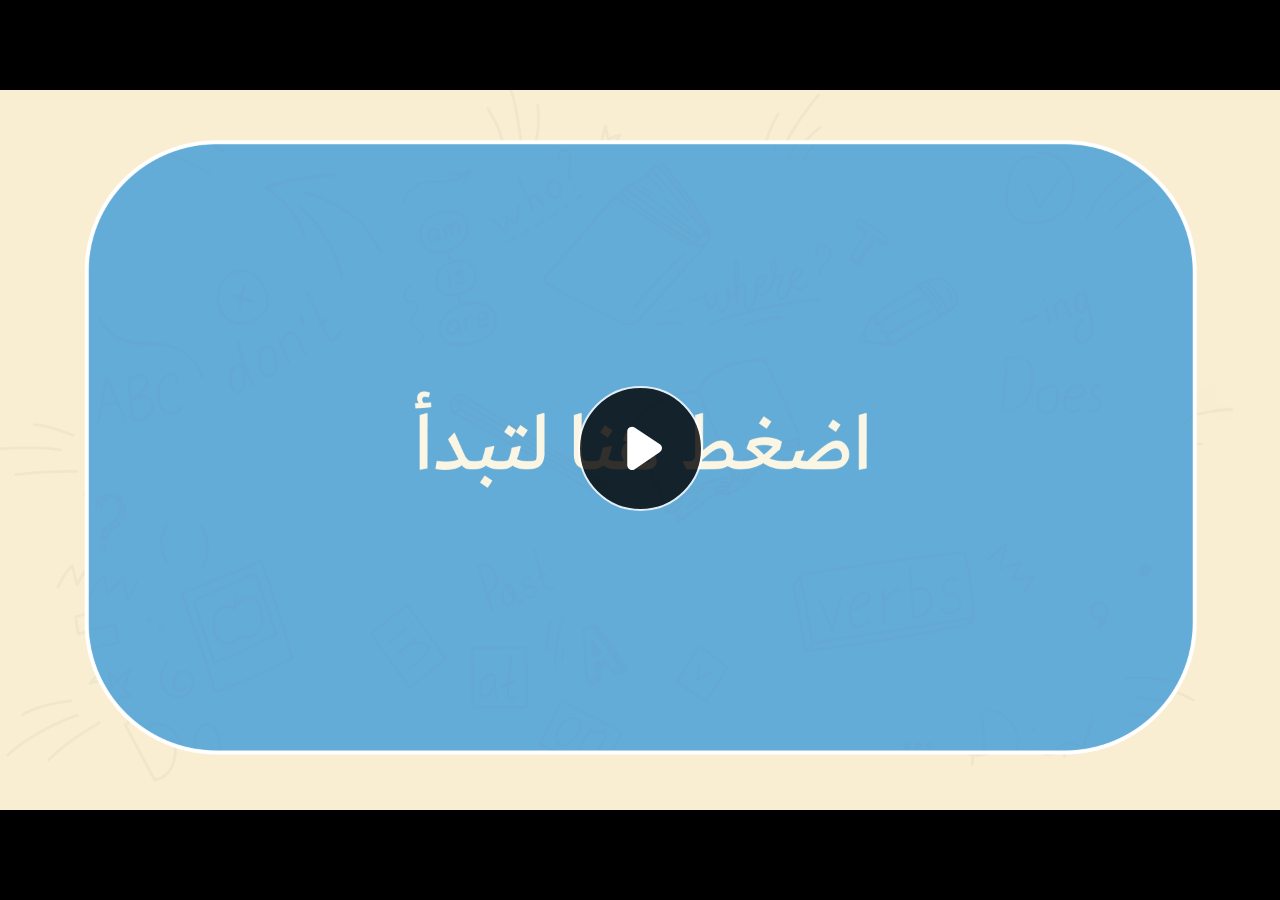
<file: index.html>
﻿<!doctype html>
<html lang="en-US">
<head>
  <meta charset="utf-8">
  <!-- Created using Storyline 360 - http://www.articulate.com  -->
  <!-- version: 3.77.30587.0 -->
  <title>EG.G6.ENG.SEM1.UB.T3.S1.4</title>
  <meta http-equiv="x-ua-compatible" content="IE=edge"/>
  <meta name="viewport" content="width=device-width,initial-scale=1,user-scalable=no,shrink-to-fit=no,minimal-ui"/>
  <meta name="apple-mobile-web-app-capable" content="yes"/>
  <style>
    html, body { height: 100%; padding: 0; margin: 0 }
    #app { height: 100%; width: 100%; }
  </style>

  <script>
    window.DS = {};
    window.globals = {
      DATA_PATH_BASE: '',
      HAS_FRAME: true,
      HAS_SLIDE: true,

      lmsPresent: false,
      tinCanPresent: false,
      cmi5Present: false,
      aoSupport: false,
      scale: 'noscale',
      captureRc: false,
      browserSize: 'optimal',
      bgColor: '#282828',
      features: 'AccessibleVideo,ConnectionMessages,DropIn1,DropIn2,FullScreenToggle,LayerPresentAsDialog,MultipleQuizTracking,PlayerSpeedControl,StreamingVideo,UpdatedThemeEditor,UseAudioElement,VideoSync',
      themeName: 'unified',
      preloaderColor: '#FFFFFF',
      suppressAnalytics: false,
      productChannel: 'stable',
      publishSource: 'storyline',
      aid: 'aid|91157bde-8065-478c-9d48-2e928d1617b8',
      cid: 'f8b31ef7-cc5d-4e0c-bee5-58107264b975',
      playerVersion: '3.77.30587.0',
      publishTimestamp: '2023-11-29T10:49:42.2670167Z',
      maxIosVideoElements: 10,
      connectionSettings: { message: 'You%20are%20offline.%20Trying%20to%20reconnect...', useDarkTheme: false, mode: 'disabled' },

      
      parseParams: function(qs) {
        if (window.globals.parsedParams != null) {
          return window.globals.parsedParams;
        }
        qs = (qs || window.location.search.substr(1)).split('+').join(' ');
        var params = {},
            tokens,
            re = /[?&]?([^=]+)=([^&]*)/g;

        while (tokens = re.exec(qs)) {
          params[decodeURIComponent(tokens[1]).trim()] =
            decodeURIComponent(tokens[2]).trim();
        }
        window.globals.parsedParams = params;
        return params;
      }

    };
  </script>
  <script>
    var isIe11 = ('ActiveXObject' in window || window.MSBlobBuilder != null)
      && window.msCrypto != null && !window.ActiveXObject;
    if (isIe11) {
      window.globals.unsupportedBrowser = true;
      document.write(atob('[base64]'));
    }
  </script>
  
  <script>window.THREE = { };</script>
  
</head>
<body style="background: #282828" class="cs-HTML theme-unified">
  <!-- 360 -->
  <script>!function(){var e,i=/iPhone/i,o=/iPod/i,n=/iPad/i,t=/\biOS-universal(?:.+)Mac\b/i,r=/\bAndroid(?:.+)Mobile\b/i,a=/Android/i,d=/(?:SD4930UR|\bSilk(?:.+)Mobile\b)/i,p=/Silk/i,l=/Windows Phone/i,u=/\bWindows(?:.+)ARM\b/i,b=/BlackBerry/i,s=/BB10/i,c=/Opera Mini/i,f=/\b(CriOS|Chrome)(?:.+)Mobile/i,h=/Mobile(?:.+)Firefox\b/i,v=function(e){return void 0!==e&&"MacIntel"===e.platform&&"number"==typeof e.maxTouchPoints&&e.maxTouchPoints>1&&"undefined"==typeof MSStream};e=function(e){var m={userAgent:"",platform:"",maxTouchPoints:0};e||"undefined"==typeof navigator?"string"==typeof e?m.userAgent=e:e&&e.userAgent&&(m={userAgent:e.userAgent,platform:e.platform,maxTouchPoints:e.maxTouchPoints||0}):m={userAgent:navigator.userAgent,platform:navigator.platform,maxTouchPoints:navigator.maxTouchPoints||0};var g=m.userAgent,y=g.split("[FBAN");void 0!==y[1]&&(g=y[0]),void 0!==(y=g.split("Twitter"))[1]&&(g=y[0]);var A=function(e){return function(i){return i.test(e)}}(g),w={apple:{phone:A(i)&&!A(l),ipod:A(o),tablet:!A(i)&&(A(n)||v(m))&&!A(l),universal:A(t),device:(A(i)||A(o)||A(n)||A(t)||v(m))&&!A(l)},amazon:{phone:A(d),tablet:!A(d)&&A(p),device:A(d)||A(p)},android:{phone:!A(l)&&A(d)||!A(l)&&A(r),tablet:!A(l)&&!A(d)&&!A(r)&&(A(p)||A(a)),device:!A(l)&&(A(d)||A(p)||A(r)||A(a))||A(/\bokhttp\b/i)},windows:{phone:A(l),tablet:A(u),device:A(l)||A(u)},other:{blackberry:A(b),blackberry10:A(s),opera:A(c),firefox:A(h),chrome:A(f),device:A(b)||A(s)||A(c)||A(h)||A(f)},any:!1,phone:!1,tablet:!1};return w.any=w.apple.device||w.android.device||w.windows.device||w.other.device,w.phone=w.apple.phone||w.android.phone||w.windows.phone,w.tablet=w.apple.tablet||w.android.tablet||w.windows.tablet,w}(),"object"==typeof exports&&"undefined"!=typeof module?module.exports=e:"function"==typeof define&&define.amd?define((function(){return e})):this.isMobile=e}();
    window.isMobile.apple.tablet = window.isMobile.apple.tablet ||
      (navigator.platform === 'MacIntel' && navigator.maxTouchPoints > 1);
    window.isMobile.apple.device = window.isMobile.apple.device || window.isMobile.apple.tablet;
    window.isMobile.tablet = window.isMobile.tablet || window.isMobile.apple.tablet;
    window.isMobile.any = window.isMobile.any || window.isMobile.apple.tablet;
  </script>

  <div id="focus-sink" tabindex="-1"></div>

  <div id="preso"></div>
  <script>
    (function() {

      var classTypes = [ 'desktop', 'mobile', 'phone', 'tablet' ];

      var addDeviceClasses = function(prefix, testObj) {
        var curr, i;
        for (i = 0; i < classTypes.length; i++) {
          curr = classTypes[i];
          if (testObj[curr]) {
            document.body.classList.add(prefix + curr);
          }
        }
      };

      var params = window.globals.parseParams(),
          isDevicePreview = params.devicepreview === '1',
          isPhoneOverride = params.deviceType === 'phone' || (isDevicePreview && params.phone == '1'),
          isTabletOverride = (params.deviceType === 'tablet' || isDevicePreview) && !isPhoneOverride,
          isMobileOverride = isPhoneOverride || isTabletOverride;

      var deviceView = {
        desktop: !window.isMobile.any && !isMobileOverride,
        mobile: window.isMobile.any || isMobileOverride,
        phone: isPhoneOverride || (window.isMobile.phone && !isTabletOverride),
        tablet: isTabletOverride || window.isMobile.tablet
      };

      window.globals.deviceView = deviceView;
      window.isMobile.desktop = !window.isMobile.any;
      window.isMobile.mobile = window.isMobile.any;

      addDeviceClasses('view-', deviceView);

    })();
  </script>
  
  <script src='story_content/user.js' type=text/javascript></script>
  <div class="slide-loader"></div>

  <script>
    var doc = document, loader = doc.body.querySelector('.slide-loader'); [ 1, 2, 3 ].forEach(function(n) { var d = doc.createElement('div'); d.style.backgroundColor = window.globals.preloaderColor; d.classList.add('mobile-loader-dot'); d.classList.add('dot' + n); loader.appendChild(d); });
  </script>

  <div class="mobile-load-title-overlay" style="display: none">
    <div class="mobile-load-title">EG.G6.ENG.SEM1.UB.T3.S1.4</div>
  </div>

  <div class="mobile-chrome-warning"></div>

  
<style>
  .warn-connection-dialog {
    display: none;
    background: transparent;
    pointer-events: none;
    position: fixed;
    left: 0;
    top: 0;
    width: 100%;
    height: 100%;
    z-index: 999;
  }

  .warn-connection-content {
    border-radius: 4px;
    background: white;
    border: 1px solid #E7E7E7;
    color: #333333;
    box-shadow: 0 2px 4px rgba(0, 0, 0, 0.25);
    transition: all 150ms ease-out;
    position: absolute;
    white-space: nowrap;
  }

  .view-phone.is-landscape .warn-connection-content {
    left: 23px;
    bottom: 23px;
  }

  .view-tablet.is-landscape .warn-connection-content {
    left: 50%;
    top: 20px;
    transform: translateX(-50%);
  }

  .is-portrait .warn-connection-content {
    transform: translate(-50%, calc(-100% - 15px));
  }

  .warn-connection-content p {
    display: inline-block;
    margin: 0 8px 0 0;
    line-height: 33px;
    font-size: 11px;
  }

  .warn-connection-content svg {
    position: relative;
    vertical-align: middle;
    margin: 0 2px 2px 8px;
  }

  .view-desktop .warn-connection-content {
    left: 1.5em;
    bottom: 1.5em;
  }

  .view-desktop .warn-connection-content p {
    font-size: 1.1em;
  }

  .is-offline .warn-connection-dialog {
    display: block;
  }

  .is-offline .cs-panel * {
    pointer-events: none !important;
  }

  .is-offline .cs-panel {
    pointer-events: all !important;
  }

  .is-offline #nav-controls * {
    pointer-events: none !important;
  }

  .is-offline #nav-controls {
    pointer-events: all !important;
  }
</style>

<div class="warn-connection-dialog">
  <div class="warn-connection-content">
    <svg width="17" height="15" viewBox="0 0 17 15" xmlns="http://www.w3.org/2000/svg">
      <path fill="#8F0000" stroke="white" d="M16.07,12.98 L15.88,12.23 L9.51,1.21 C8.97,0.26,7.6,0.26,7.06,1.21 L0.69,12.23 C0.15,13.16,0.81,14.36,1.91,14.36 H14.65 C15.47,14.36,16.05,13.7,16.07,12.98 Z"/>
      <path fill="white" stroke="white" d="M8.58,5.5 C8.35,5.28,8.5,5.35,8.21,5.32 C8.09,5.35,7.97,5.49,7.96,5.67 C7.97,5.79,7.98,5.92,7.98,6.04 L7.98,6.04 C7.99,6.17,8,6.31,8.01,6.43 L8.01,6.44 C8.03,6.92,8.06,7.41,8.09,7.9 L8.09,7.9 C8.12,8.39,8.14,8.88,8.17,9.37 C8.17,9.39,8.18,9.42,8.2,9.44 C8.23,9.46,8.25,9.47,8.28,9.47 C8.31,9.47,8.34,9.46,8.35,9.44 C8.37,9.43,8.38,9.4,8.39,9.35 L8.39,9.34 C8.39,9.24,8.4,9.15,8.4,9.05 L8.4,9.05 C8.41,8.96,8.41,8.86,8.42,8.75 C8.43,8.44,8.45,8.12,8.47,7.81 L8.47,7.81 C8.49,7.49,8.51,7.18,8.53,6.87 C8.55,6.46,8.56,6.05,8.59,5.64 L8.6,5.62 C8.6,5.57,8.59,5.53,8.58,5.5 L8.21,5.32 Z"/>
      <circle fill="white" stroke="white" cx="8.3" cy="11.35" r="0.3"/>
    </svg>
    <p>You are offline. Trying to reconnect...</p>
  </div>
</div>

<script>
  (function() {
    window.DS.connection = {
      warningShown: false,
      assets: {},
      loadingAssetGroup: false,
      retryDelay: 500
    };

    var connectionSettings = window.globals.connectionSettings || {};

    // The `window.globals.features` variable must be set in `webpack.dev.config` when testing locally - it is not enough
    // to have it in the data - but it must be set there as well.
    var useConnectionMessages = window.AbortController != null &&
      window.location.protocol != 'file:' &&
      window.globals.features.indexOf('ConnectionMessages') != -1 &&
      connectionSettings.mode === 'normal';

    window.DS.connection.useConnectionMessages = useConnectionMessages

    var assetCount = 0;
    var checkLoadedId;


    if (useConnectionMessages && connectionSettings != null) {
      var contentEl = document.querySelector('.warn-connection-content');
      var messageEl = contentEl.querySelector('p')

      if (connectionSettings.useDarkTheme) {
        contentEl.style.borderColor = '#BABBBA';
        contentEl.style.backgroundColor = '#282828';
        contentEl.style.color = '#FFFFFF';
      }

      if (connectionSettings.message != null) {
        messageEl.textContent = window.decodeURIComponent(connectionSettings.message);
      }
    }

    function checkAssetsReady() {
      for (var i in DS.connection.assets) {
        if (!DS.connection.assets[i].success) {
          return false;
        }
      }
      return true;
    }

    function stopAssetGroup() {
      if (!useConnectionMessages) { return; }

      assetCount = 0;

      DS.connection.oldAssetGroup = DS.connection.assets;
      DS.connection.assets = {};
      DS.connection.loadingAssetGroup = false;
      clearInterval(checkLoadedId);
    }

    function startAssetGroup() {
      if (!useConnectionMessages) { return; }
      var ticks = 0;
      clearInterval(checkLoadedId);
      checkLoadedId = setInterval(function() {
        var loaded = 0;
        if (assetCount === 0 && loaded === 0) {
          clearInterval(checkLoadedId);
          return;
        }

        for (var i in DS.connection.assets) {
          if (DS.connection.assets[i].success) {
            loaded++;
          }
        }

        if (assetCount === loaded && checkAssetsReady()) {
          for (var i in DS.connection.assets) {
            if (DS.connection.assets[i].action) {
              DS.connection.assets[i].action();
            }
          }
          hideWarning();
          stopAssetGroup();
        }
      }, 100)
    }

    function requiredAsset(url, action, retry, type) {
      if (!useConnectionMessages) { return; }
      if (DS.connection.assets[url]) { return; }

      DS.connection.assets[url] = {
        success: false, action: action, retry: retry, type: type
      };
      assetCount = Object.keys(DS.connection.assets).length;
      if (!DS.connection.loadingAssetGroup) {
        startAssetGroup();
      }
      DS.connection.loadingAssetGroup = true;
    }

    function assetLoaded(url) {
      if (!useConnectionMessages) { return; }
      if (DS.connection.assets[url]) {
        DS.connection.assets[url].success = true;
      }
    }

    function assetFailed(url) {
      if (!useConnectionMessages) { return; }
      if (!DS.connection.assets[url]) {
        if (/\.js$/.test(url) && url.indexOf('transcripts') === -1) {
          setTimeout(function() {
            if (DS.connection.lastSlideLoaded != null) {
              DS.connection.lastSlideLoaded();
            }
          }, DS.connection.retryDelay);
        }
        return;
      }
      if (!DS.connection.warningShown) { showWarning(); }
      if (DS.connection.assets[url].retry) {
        setTimeout(function() {
          if (!DS.connection.assets[url].success) {
            DS.connection.assets[url].retry()
          }
        }, DS.connection.retryDelay);
      }
    }

    function hideWarning() {
      document.body.classList.remove('is-offline');
      DS.connection.warningShown = false;
    }
    DS.connection.hideWarning = hideWarning

    function showWarning(btn) {
      document.body.classList.add('is-offline')
      DS.connection.warningShown = true;
      updateWarningPosition();
    }

    function updateWarningPosition() {
      if (!DS.connection.warningShown) {
        return;
      }

      var isPortrait = document.body.classList.contains('is-portrait');
      var warningEl = document.querySelector('.warn-connection-content');

      if (isPortrait) {
        var slide = document.querySelector('.primary-slide');
        var slideRect = slide.getBoundingClientRect();

        warningEl.style.top = `${slideRect.top}px`
        warningEl.style.left = `${slideRect.left + slideRect.width / 2}px`
      } else {
        warningEl.style.top = null;
        warningEl.style.left = null;
      }

      window.requestAnimationFrame(updateWarningPosition);
    }

    // these will all be noops if the feature flag isn't set in
    // the data and `window.globals.features`
    DS.connection.requiredAsset = requiredAsset;
    DS.connection.assetLoaded = assetLoaded;
    DS.connection.assetFailed = assetFailed;
    DS.connection.stopAssetGroup = stopAssetGroup;
    DS.connection.startAssetGroup = startAssetGroup;
  })();
</script>


  <script>
    
    if (window.autoSpider && window.vInterfaceObject) {
      document.querySelector('.mobile-load-title-overlay').style.display = 'none';
    }
  </script>

  

  <link rel="stylesheet" href="html5/data/css/output.min.css" data-noprefix/>
</body>
<script src="html5/lib/scripts/bootstrapper.min.js"></script>
</html>
</file>
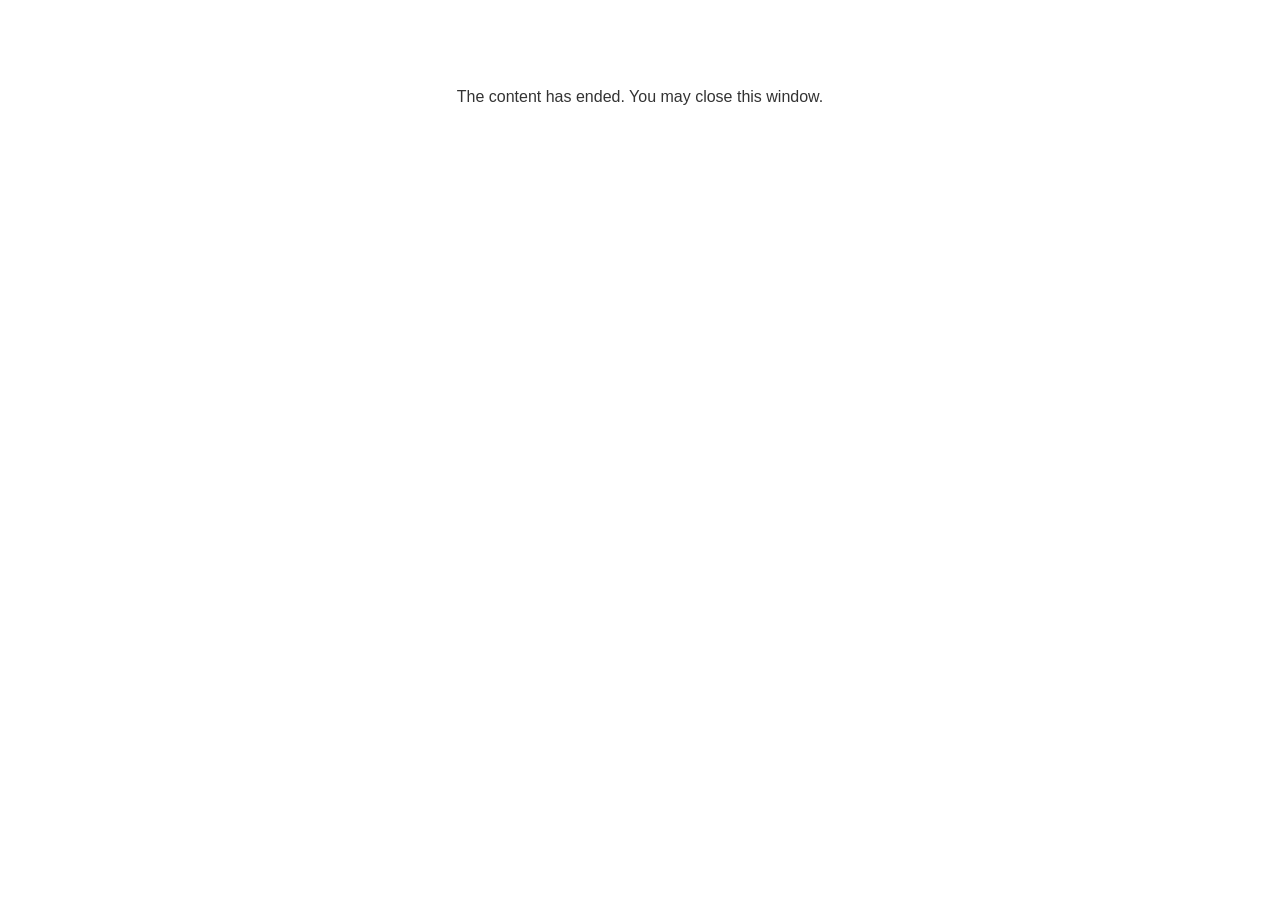
<file: lms/goodbye.html>
<!doctype html>
<html>
<body style="background-color: #ffffff;">

<p role="alert" style="color: #333333;font-family: Lato, articulate, tahoma, arial;font-size: medium;text-align: center;">
<br><br><br><br>
The content has ended. You may close this window.
</p>

</body>
</html>
</file>
<file: html5/data/css/output.min.css>
@font-face {
  font-family: 'LatoBold Charset1_ Bold403FD6E3';
  src: url('[data-uri]');
  font-style: normal;
  font-weight: normal;
}
@font-face {
  font-family: 'Lato Charset1_ 5XlwilzdF1528FC6';
  src: url('[data-uri]');
  font-style: normal;
  font-weight: normal;
}
@font-face {
  font-family: 'Dubai Medium Charset1_ 971B3B20';
  src: url('[data-uri]');
  font-style: normal;
  font-weight: normal;
}
@font-face {
  font-family: 'Dubai MediumBold ChBoldE5C3D6FF';
  src: url('[data-uri]');
  font-style: normal;
  font-weight: normal;
}
@font-face {
  font-family: 'Open Sans Charset1_ 6j96227D7CC';
  src: url('[data-uri]');
  font-style: normal;
  font-weight: normal;
}
@font-face {
  font-family: 'DubaiBold Charset1_BoldA54C6773';
  src: url('[data-uri]');
  font-style: normal;
  font-weight: normal;
}
@font-face {
  font-family: 'Dubai Charset1_ 5fPV5OT8D44913A';
  src: url('[data-uri]');
  font-style: normal;
  font-weight: normal;
}
@font-face {
  font-family: 'Dubai Medium Charset0_v389EBE1D';
  src: url('[data-uri]');
  font-style: normal;
  font-weight: normal;
}
@font-face {
  font-family: 'Dubai MediumBold ChBold9429EB4D';
  src: url('[data-uri]');
  font-style: normal;
  font-weight: normal;
}
@font-face {
  font-family: 'Open Sans Charset0_v9TY33EDE6F2';
  src: url('[data-uri]');
  font-style: normal;
  font-weight: normal;
}
@font-face {
  font-family: 'Dubai Charset0_v8wz5Y8k741D6E07';
  src: url('[data-uri]');
  font-style: normal;
  font-weight: normal;
}
@font-face {
  font-family: 'DubaiBold Charset0_BoldD2773439';
  src: url('[data-uri]');
  font-style: normal;
  font-weight: normal;
}
.cs-HTML {
  background: rgba(40, 40, 40, 1);
}
.cs-pxabnsnfns00001100101 .cs-infopanel  {
  box-shadow: 0 1px 0 rgba(0, 0, 0, 0);
  background: rgba(255, 255, 255, 1);
}
.cs-pxabnsnfns00001100101 .cs-infopanel .cs-link {
  color: rgba(186, 187, 186, 1);
}
.cs-pxabnsnfns00001100101 .cs-infopanel .cs-link:hover {
  color: rgba(255, 255, 255, 1);
}
.cs-pxabnsnfns00001100101 .cs-infopanel .cs-name {
  color: rgba(68, 68, 68, 1);
}
.cs-pxabnsnfns00001100101 .cs-infopanel .cs-title {
  color: rgba(153, 153, 153, 1);
}
.cs-pxabnsnfns00001100101 .cs-infopanelpopup  {
  box-shadow: 0 1px 0 rgba(0, 0, 0, 0);
  background: rgba(0, 0, 0, 0);
}
.cs-pxabnsnfns00001100101 .cs-infopanelpopup .cs-link {
  color: rgba(255, 0, 0, 1);
}
.cs-pxabnsnfns00001100101 .cs-infopanelpopup .cs-link:hover {
  color: rgba(255, 255, 255, 1);
}
.cs-pxabnsnfns00001100101 .cs-infopanelpopup .cs-name {
  color: rgba(255, 255, 255, 1);
}
.cs-pxabnsnfns00001100101 .cs-infopanelpopup .cs-bio {
  color: rgba(186, 187, 186, 1);
}
.cs-pxabnsnfns00001100101 .cs-timer  {
  color: rgba(186, 187, 186, 1);
}
.cs-pxabnsnfns00001100101 .cs-duration stop:first-child {
  stop-color: rgba(60, 60, 60, 1);
}
.cs-pxabnsnfns00001100101 .cs-duration stop:last-child {
  stop-color: rgba(60, 60, 60, 1);
}
.cs-pxabnsnfns00001100101 .cs-elapsed stop:first-child {
  stop-color: rgba(254, 227, 71, 1);
}
.cs-pxabnsnfns00001100101 .cs-elapsed stop:last-child {
  stop-color: rgba(254, 227, 71, 1);
}
.cs-pxabnsnfns00001100101 .cs-timer .cs-pie .cs-innerstroke {
  stroke: rgba(199, 199, 199, 1);
}
.cs-pxabnsnfns00001100101 .cs-timer .cs-pie .cs-innerborder {
  stroke: rgba(255, 255, 255, 1);
}
.cs-pxabnsnfns00001100101 .cs-window  {
  box-shadow: 0 8px 5px rgba(0, 0, 0, 0.2);
  border-color: rgba(49, 99, 0, 0);
  background: rgba(33, 33, 33, 1);
  color: rgba(248, 248, 248, 1);
}
.cs-pxabnsnfns00001100101 .cs-window .cs-diva {
  border-color: rgba(78, 78, 78, 1);
}
.cs-pxabnsnfns00001100101 .cs-window .cs-divb {
  border-color: rgba(78, 78, 78, 0);
}
.cs-pxabnsnfns00001100101 .cs-editor .cs-editor-slide {
  color: rgba(226, 226, 226, 1);
}
.cs-pxabnsnfns00001100101 .cs-editor .cs-editor-html {
  color: rgba(186, 187, 186, 1);
}
.cs-pxabnsnfns00001100101 .cs-editor .cs-editor-button {
  text-shadow: 0 1px 0 rgba(0, 0, 0, 0);
  color: rgba(255, 255, 255, 1);
  border-color: rgba(211, 211, 211, 1);
  background: rgba(34, 34, 34, 1);
}
.cs-pxabnsnfns00001100101 .cs-editor .cs-editor-button:hover {
  background: rgba(68, 68, 68, 1);
}
.cs-pxabnsnfns00001100101 .cs-editor .cs-editor-button:active {
  background: rgba(68, 68, 68, 1);
}
.cs-pxabnsnfns00001100101 .cs-listitem  {
  color: rgba(186, 187, 186, 1);
  border-color: none;
  border: 1px solid transparent;
}
.cs-pxabnsnfns00001100101 .cs-listitem:hover {
  background: rgba(255, 255, 255, 0.06);
  border-color: rgba(108, 108, 108, 1) !important;
  border-width: 1px;
  border-radius: 2px;
  border-style: solid;
  box-sizing: border-box;
}
.cs-pxabnsnfns00001100101 .cs-listitem.hover {
  background: rgba(255, 255, 255, 0.06);
  border-color: rgba(108, 108, 108, 1) !important;
  border-width: 1px;
  border-radius: 2px;
  border-style: solid;
  box-sizing: border-box;
}
.cs-pxabnsnfns00001100101 .cs-glossary  {
  color: rgba(186, 187, 186, 1);
}
.cs-pxabnsnfns00001100101 .cs-glossary .cs-scrolling-panel {
  background: rgba(0, 0, 0, 0);
}
.cs-pxabnsnfns00001100101 .cs-glossary .cs-term.cs-selected .cs-choice-list-trigger {
  color: rgba(255, 255, 255, 1);
  background: rgba(255, 255, 255, 1);
}
.cs-pxabnsnfns00001100101 .cs-glossary .cs-term.cs-selected .cs-choice-list-trigger:focus {
  color: rgba(255, 255, 255, 1);
  background: rgba(255, 255, 255, 1);
}
.cs-pxabnsnfns00001100101 .cs-glossary .cs-term:hover .cs-choice-list-trigger {
  background: rgba(186, 187, 186, 1);
}
.cs-pxabnsnfns00001100101 .cs-glossary .cs-term.hover .cs-choice-list-trigger {
  background: rgba(186, 187, 186, 1);
}
.cs-pxabnsnfns00001100101 .cs-glossary .cs-term .cs-choice-list-trigger:focus {
  background: rgba(186, 187, 186, 1);
}
.cs-pxabnsnfns00001100101 .cs-glossary .cs-diva {
  border-color: rgba(0, 0, 0, 0);
}
.cs-pxabnsnfns00001100101 .cs-glossary .cs-divb {
  border-color: rgba(0, 0, 0, 0);
}
.cs-pxabnsnfns00001100101 .cs-glossary .cs-divc {
  border-color: rgba(0, 0, 0, 0);
}
.cs-pxabnsnfns00001100101 .cs-glossary .cs-heading {
  color: rgba(248, 248, 248, 1);
  font-weight: 700;
}
.note-content p span {
  color: rgba(186, 187, 186, 1);
  line-height: 1.4em;
  font-size: 103.769%;
}
.cs-pxabnsnfns00001100101 .cs-resource .cs-separator {
  border-color: rgba(0, 0, 0, 0);
}
.cs-pxabnsnfns00001100101 .cs-outline  {
  color: rgba(45, 45, 45, 1);
}
.cs-pxabnsnfns00001100101 .cs-outline .cs-diva {
  border-color: rgba(0, 0, 0, 0);
}
.cs-pxabnsnfns00001100101 .cs-outline .cs-divb {
  border-color: rgba(0, 0, 0, 0);
}
.cs-pxabnsnfns00001100101 .cs-outline .cs-divc {
  border-color: rgba(0, 0, 0, 0);
}
.cs-pxabnsnfns00001100101 .cs-outline .cs-search-filter:hover {
  color: rgba(0, 0, 0, 0);
}
.cs-pxabnsnfns00001100101 .cs-outline .cs-search-filter.hover {
  color: rgba(0, 0, 0, 0);
}
.cs-pxabnsnfns00001100101 .cs-transcript  {
  color: rgba(255, 255, 255, 1);
}
.cs-pxabnsnfns00001100101 .cs-transcript .cs-div {
  border-color: rgba(0, 0, 0, 0);
}
.cs-pxabnsnfns00001100101 .cs-tabs:not(.topmenu-item) {
  color: rgba(248, 248, 248, 1);
}
.cs-pxabnsnfns00001100101 .cs-tabs .cs-inner-button:not(.topmenu-item) {
  text-shadow: 0 1px 0 rgba(0, 0, 0, 0);
}
.cs-pxabnsnfns00001100101 .cs-tabs:hover:not(.topmenu-item) {
  color: rgba(248, 248, 248, 1);
}
.cs-pxabnsnfns00001100101 .cs-tabs.cs-selected {
  background: rgba(0, 0, 0, 0);
  color: rgba(248, 248, 248, 1);
}
.cs-pxabnsnfns00001100101 .cs-seekcontrol  {
  background: rgba(0, 0, 0, 0);
  border-color: rgba(0, 0, 0, 0);
}
.cs-pxabnsnfns00001100101 .cs-seekcontrol .cs-button:hover .cs-icon {
  fill: rgba(255, 255, 255, 1);
}
.cs-pxabnsnfns00001100101 .cs-seekcontrol .cs-button.hover .cs-icon {
  fill: rgba(255, 255, 255, 1);
}
.cs-pxabnsnfns00001100101 .cs-seekcontrol .cs-button .cs-icon-shadow {
  fill: rgba(0, 0, 0, 0);
}
.cs-pxabnsnfns00001100101 .cs-seekcontrol .cs-button .cs-icon {
  fill: rgba(180, 180, 180, 1);
}
.cs-pxabnsnfns00001100101 .cs-seekcontrol .cs-seek .cs-fill {
  background: rgba(255, 255, 255, 0.6);
}
.cs-pxabnsnfns00001100101 .cs-seekcontrol .cs-seek {
  background: rgba(108, 108, 108, 1);
  border-color: rgba(0, 0, 0, 0);
}
.cs-pxabnsnfns00001100101 .cs-searchinput .cs-input {
  color: rgba(186, 187, 186, 1);
  border-color: rgba(0, 0, 0, 0);
  background: rgba(255, 255, 255, 0.06);
}
.cs-pxabnsnfns00001100101 .cs-searchinput .cs-input:focus {
  color: rgba(248, 248, 248, 1);
  background: rgba(41, 41, 41, 1);
}
.cs-pxabnsnfns00001100101 .cs-searchinput .cs-input:hover {
  box-shadow: inset 0 0 1px 0 rgba(69, 126, 19, 0);
}
.cs-pxabnsnfns00001100101 .cs-searchinput .cs-input.hover {
  box-shadow: inset 0 0 1px 0 rgba(69, 126, 19, 0);
}
.cs-pxabnsnfns00001100101 .cs-searchinput .cs-button .cs-icon {
  fill: rgba(186, 187, 186, 1);
}
.cs-pxabnsnfns00001100101 .cs-searchinput .cs-button:hover {
  fill: rgba(63, 133, 0, 1);
}
.cs-pxabnsnfns00001100101 .cs-searchinput .cs-button.hover {
  fill: rgba(63, 133, 0, 1);
}
.cs-pxabnsnfns00001100101 .cs-menu  {
  box-shadow: 0 1px 0 rgba(0, 0, 0, 0);
  background: rgba(33, 33, 33, 1);
}
.cs-pxabnsnfns00001100101 .cs-topmenu-item.active .cs-tab {
  background: rgba(33, 33, 33, 1);
}
.cs-pxabnsnfns00001100101 .cs-logo  {
  box-shadow: 0 1px 0 rgba(37, 75, 0, 1);
  background: rgba(255, 255, 255, 0);
}
.cs-pxabnsnfns00001100101 .cs-checkbox  {
  color: rgba(255, 255, 255, 1);
}
.cs-pxabnsnfns00001100101 .cs-checkbox:hover {
  border-color: rgba(175, 221, 130, 1);
}
.cs-pxabnsnfns00001100101 .cs-checkbox.hover {
  border-color: rgba(175, 221, 130, 1);
}
.cs-pxabnsnfns00001100101 .cs-checkbox .cs-box {
  color: rgba(255, 255, 255, 1);
  border-color: rgba(42, 83, 0, 1);
}
.cs-pxabnsnfns00001100101 .cs-checkbox .cs-box:checked::after {
  color: rgba(43, 196, 0, 1);
}
.cs-pxabnsnfns00001100101 .cs-button  {
  text-shadow: 0 1px 0 rgba(0, 0, 0, 0);
  color: rgba(186, 187, 186, 1);
  border-color: rgba(0, 0, 0, 0);
  background: rgba(0, 0, 0, 0);
  box-shadow: 0 1px 0 rgba(0, 0, 0, 0);
}
.cs-pxabnsnfns00001100101 .cs-button .cs-icon {
  fill: rgba(186, 187, 186, 1);
}
.cs-pxabnsnfns00001100101 .cs-button .cs-icon-shadow {
  fill: rgba(0, 0, 0, 0);
}
.cs-pxabnsnfns00001100101 .cs-button:hover {
  background: rgba(248, 248, 248, 1);
}
.cs-pxabnsnfns00001100101 .cs-button.hover {
  background: rgba(248, 248, 248, 1);
}
.cs-pxabnsnfns00001100101 .cs-button:active {
  background: rgba(0, 0, 0, 0);
}
.cs-pxabnsnfns00001100101 .cs-button.cs-disabled:hover {
  background: rgba(0, 0, 0, 0);
}
.cs-pxabnsnfns00001100101 .cs-button.cs-disabled.hover {
  background: rgba(0, 0, 0, 0);
}
.cs-pxabnsnfns00001100101 .cs-button.cs-disabled:active {
  background: rgba(0, 0, 0, 0);
}
.cs-pxabnsnfns00001100101 .cs-button.cs-volume:hover {
  background: rgba(0, 0, 0, 0);
}
.cs-pxabnsnfns00001100101 .cs-button.cs-volume.hover {
  background: rgba(0, 0, 0, 0);
}
.cs-pxabnsnfns00001100101 .cs-button.cs-volume:active {
  background: rgba(0, 0, 0, 0);
}
.cs-pxabnsnfns00001100101.cs-base  {
  color: rgba(186, 187, 186, 1);
  border-color: rgba(40, 40, 40, 1);
  background: rgba(40, 40, 40, 1);
}
.cs-pxabnsnfns00001100101.cs-base .cs-separator .cs-diva {
  background: rgba(69, 69, 69, 1);
}
.cs-pxabnsnfns00001100101.cs-base .cs-separator .cs-divb {
  background: rgba(0, 0, 0, 0);
}
.cs-pxabnsnfns00001100101.cs-base .cs-topmenu-item.active .cs-tab {
  border-color: rgba(69, 69, 69, 1);
}
.cs-pxabnsnfns00001100101.cs-base .cs-topmenu-item.active .cs-panel {
  border-color: rgba(69, 69, 69, 1);
}
.cs-pxabnsnfns00001100101.cs-base .cs-left {
  background: rgba(33, 33, 33, 1);
}
.cs-pxabnsnfns00001100101.cs-base .cs-area-primary .cs-slide-container {
  background: rgba(40, 40, 40, 1);
}
.cs-pxabnsnfns00001100101.cs-base.cs-custom-theme .cs-brandhighlight-bg {
  background: rgba(79, 189, 244, 1) !important;
}
.cs-pxabnsnfns00001100101.cs-base.cs-custom-theme .cs-brandhighlight-secondary-bg {
  background: rgba(255, 255, 255, 1) !important;
}
.cs-pxabnsnfns00001100101.cs-base.cs-custom-theme .cs-brandhighlight-border {
  border-color: rgba(79, 189, 244, 1) !important;
}
.cs-pxabnsnfns00001100101.cs-base.cs-custom-theme .cs-brandhighlight-text {
  color: rgba(79, 189, 244, 1) !important;
}
.cs-pxabnsnfns00001100101.cs-base.cs-custom-theme .cs-brandhighlight-fill {
  fill: rgba(79, 189, 244, 1) !important;
}
.cs-pxabnsnfns00001100101.cs-base.cs-custom-theme .cs-listitem.cs-selected {
  background-color: rgba(255, 255, 255, 0.06) !important;
}
.cs-pxabnsnfns00001100101 .cs-volume::-moz-range-thumb {
  border-color: rgba(43, 85, 0, 1);
  box-shadow: inset 0 0 1px 0 rgba(43, 85, 0, 1);
  background: rgba(255, 255, 255, 1);
}
.cs-pxabnsnfns00001100101 .cs-volume::-ms-thumb {
  border-color: rgba(43, 85, 0, 1);
  box-shadow: inset 0 0 1px 0 rgba(43, 85, 0, 1);
  background: rgba(255, 255, 255, 1);
}
.cs-pxabnsnfns00001100101 .cs-volume::-webkit-slider-thumb {
  border-color: rgba(43, 85, 0, 1);
  box-shadow: inset 0 0 1px 0 rgba(43, 85, 0, 1);
  background: rgba(255, 255, 255, 1);
}
.cs-pxabnsnfns00001100101 .cs-volume::-moz-range-track {
  border-color: rgba(66, 140, 1, 1);
  background: rgba(108, 108, 108, 1);
}
.cs-pxabnsnfns00001100101 .cs-volume::-ms-track {
  border-color: rgba(66, 140, 1, 1);
  background: rgba(108, 108, 108, 1);
}
.cs-pxabnsnfns00001100101 .cs-volume::-webkit-slider-runnable-track {
  border-color: rgba(66, 140, 1, 1);
  background: rgba(108, 108, 108, 1);
}
body.show-focus .tab-focus-box {
  box-shadow: 0 0 0 1px rgba(255, 255, 0, 1), 0 0 0 3px rgba(0, 32, 96, 1), 0 0 5px 5px rgba(255, 255, 0, 1);
  border-color: transparent;
  outline: 2px transparent solid;
}
.skipnav {
  box-shadow: 0 0 0 1px rgba(255, 255, 0, 1), 0 0 0 3px rgba(0, 32, 96, 1), 0 0 5px 5px rgba(255, 255, 0, 1);
  border-color: transparent;
  outline: 2px transparent solid;
}
.cs-pxabnsnfns00001100101 .cs-listitem:hover {
  color: none;
}
.cs-pxabnsnfns00001100101 .cs-listitem.hover {
  color: none;
}
.cs-pxabnsnfns00001100101 .cs-listitem.cs-viewed {
  color: #BABBBA;
}
.cs-pxabnsnfns00001100101 .cs-listitem {
  color: #BABBBA;
}
.cs-pxabnsnfns00001100101 .cs-listitem:hover .cs-icon-carrot * {
  fill: none;
}
.cs-pxabnsnfns00001100101 .cs-listitem.hover .cs-icon-carrot * {
  fill: none;
}
.cs-pxabnsnfns00001100101 .cs-listitem .cs-icon-carrot {
  color: none;
  top: calc(3px);
}
.cs-pxabnsnfns00001100101 .cs-listitem .cs-icon-carrot .cs-shadow {
  color: #F8F8F8;
}
.cs-pxabnsnfns00001100101 .item-collapsible .is-scene {
  color: #F8F8F8 !important;
  font-weight: 700;
}
.cs-pxabnsnfns00001100101 .is-scene .cs-icon-carrot * {
  color: #F8F8F8 !important;
  font-weight: 700;
}
.cs-pxabnsnfns00001100101 .is-scene:not(.outline-links-collapse) > a {
  color: #F8F8F8;
}
.cs-pxabnsnfns00001100101 .is-scene:not(.outline-links-collapse) .cs-icon-carrot * {
  fill: none !important;
  color: #F8F8F8 !important;
}
.cs-pxabnsnfns00001100101 .tabs, .cs-pxabnsnfns00001100101 .cs-logo {
  border-bottom: 1px solid rgba(108, 108, 108, 1);
}
.cs-pxabnsnfns00001100101 .area-secondary-wrapper:after {
  background-image: url('[data-uri]');
  background-size: 100%;
}
.cs-pxabnsnfns00001100101 .panel-footer {
  background: #212121;
}
.cs-pxabnsnfns00001100101 #outline-search {
  background: rgba(255, 255, 255, 0.06);
  border-color: rgba(108, 108, 108, 1);
  border-width: 1px;
  border-style: solid;
}
.cs-pxabnsnfns00001100101 .topmenu-panel #outline-search {
  background: #545454;
}
.cs-pxabnsnfns00001100101 .search-icon circle, .cs-pxabnsnfns00001100101 .search-icon path {
  stroke: #BABBBA;
}
.cs-pxabnsnfns00001100101 #outline-search input[type   =search] {
  color: #F8F8F8;
}
.cs-pxabnsnfns00001100101 #outline-search ::-webkit-input-placeholder {
  color: #BABBBA !important;
}
.cs-pxabnsnfns00001100101 #outline-search :-ms-input-placeholder {
  color: #BABBBA !important;
}
.cs-pxabnsnfns00001100101 #outline-search ::-moz-placeholder {
  color: #BABBBA !important;
  opacity: 1;
}
.cs-pxabnsnfns00001100101 .cs-topmenu-item.active, body:not(.is-touchable-tablet) .cs-pxabnsnfns00001100101 .cs-topmenu-item:hover {
  color: #F8F8F8;
}
.cs-pxabnsnfns00001100101 .cs-topmenu-item.button-tapped {
  color: #F8F8F8;
}
.cs-pxabnsnfns00001100101 .cs-topmenu-item.active .cs-tab, .cs-pxabnsnfns00001100101 .cs-topmenu-item .cs-tab {
  background: transparent !important;
  border: none !important;
}
.cs-pxabnsnfns00001100101 .top-tabs-drop-icon div {
  background: #BABBBA;
}
.cs-pxabnsnfns00001100101 .cs-panel.topmenu-panel .panel-content, .cs-pxabnsnfns00001100101 .top-tabs-drop {
  background: #212121;
}
.cs-pxabnsnfns00001100101 .cs-topmenu-item.active .cs-panel {
  background: #212121;
}
.cs-pxabnsnfns00001100101 .cs-menu.topmenu-panel, .cs-pxabnsnfns00001100101 .top-tabs-drop {
  border: 1px solid rgba(69, 69, 69, 1) !important;
  border-radius: 3px;
}
.cs-pxabnsnfns00001100101 .resources .resources-list a:hover {
  background: rgba(255, 255, 255, 0.06);
}
body:not(.is-touchable-tablet) .cs-pxabnsnfns00001100101 .resources .resources-list a:hover {
  background: rgba(255, 255, 255, 0.06);
}
.cs-pxabnsnfns00001100101 .resources .resources-list a.hover {
  background: rgba(255, 255, 255, 0.06);
}
body:not(.is-touchable-tablet) .cs-pxabnsnfns00001100101 .resources .resources-list a.hover {
  background: rgba(255, 255, 255, 0.06);
}
.cs-pxabnsnfns00001100101 .resources .resources-list a.button-tapped {
  background: rgba(255, 255, 255, 0.06);
}
.cs-pxabnsnfns00001100101 .cs-icon path, .cs-pxabnsnfns00001100101 .cs-icon rect, .cs-pxabnsnfns00001100101 .cs-icon polygon, .cs-pxabnsnfns00001100101 .menu-icon-wrapper.menu-icon-wrapper-hover path {
  fill: #BABBBA;
}
.cs-pxabnsnfns00001100101 .cs-icon .icon-stroke-only {
  fill: none !important;
  stroke: #BABBBA !important;
}
body:not(.is-touchable-tablet) .cs-pxabnsnfns00001100101 .cs-button:hover .cs-icon path, body:not(.is-touchable-tablet) .cs-pxabnsnfns00001100101 .cs-button:hover .cs-icon rect, body:not(.is-touchable-tablet) .cs-pxabnsnfns00001100101 .cs-button:hover .cs-icon polygon {
  fill: #F8F8F8;
}
body:not(.is-touchable-tablet) .cs-pxabnsnfns00001100101 .cs-tabs:hover .search-icon circle, body:not(.is-touchable-tablet) .cs-pxabnsnfns00001100101 .cs-tabs:hover .search-icon path {
  stroke: #F8F8F8;
}
.cs-pxabnsnfns00001100101 .cs-button.button-tapped .cs-icon path, .cs-pxabnsnfns00001100101 .cs-button.button-tapped .cs-icon rect, .cs-pxabnsnfns00001100101 .cs-button.button-tapped .cs-icon polygon {
  fill: #F8F8F8;
}
body:not(.is-touchable-tablet) .cs-pxabnsnfns00001100101 .cs-button:hover .cs-icon .icon-stroke-only {
  fill: none !important;
  stroke: #F8F8F8 !important;
}
.cs-pxabnsnfns00001100101 .cs-button:button-tapped .cs-icon .icon-stroke-only {
  fill: none !important;
  stroke: #F8F8F8 !important;
}
.cs-pxabnsnfns00001100101 .menu-icon-wrapper.menu-icon-wrapper-hover svg path {
  fill: #F8F8F8;
}
.floating-sidebar:not(.sidebar-closed) .cs-pxabnsnfns00001100101 #hamburger .menu-icon-wrapper svg path {
  fill: #BABBBA;
}
.floating-sidebar:not(.sidebar-closed) .cs-pxabnsnfns00001100101 #hamburger .menu-icon-wrapper.menu-icon-wrapper-hover svg path {
  fill: #F8F8F8;
}
.cs-pxabnsnfns00001100101 .volume .btn:before {
  background-image: url('[data-uri]');
}
.cs-pxabnsnfns00001100101 .volume-track {
  background: #6C6C6C;
}
.cs-pxabnsnfns00001100101 .volume-icon circle {
  stroke: #BABBBA;
}
.cs-pxabnsnfns00001100101 .cs-settings > .settings-panel {
  background: #212121;
  border: 1px solid rgba(69, 69, 69, 1) !important;
  border-radius: 3px;
}
.cs-pxabnsnfns00001100101 .cs-settings > .panel-down-arrow {
  fill: #212121;
}
.cs-pxabnsnfns00001100101 .switch-toggle .border {
  stroke: #7C7C7C;
}
.cs-pxabnsnfns00001100101 .switch-toggle .thumb-off .thumb {
  fill: #A2A2A2;
}
.cs-pxabnsnfns00001100101 .switch-toggle .thumb-on .track {
  fill: rgba(79, 189, 244, 1);
}
.cs-pxabnsnfns00001100101 .switch-toggle .thumb-off .track {
  fill: rgba(255, 255, 255, 0.1);
}
.cs-pxabnsnfns00001100101 .switch-label {
  color: #BABBBA;
}
.cs-pxabnsnfns00001100101 .cs-panel .scrollarea-btn:after {
  background: rgba(179, 180, 179, 0.75);
}
.scrollarea-scrollbar:hover .scrollarea-btn:after, .scrollarea-scrollbar.highlight-scrollbar .scrollarea-btn:after {
  background: rgba(179, 180, 179, 0.75);
}
.floating-sidebar .sidebar-overlay {
  background: rgba(0, 0, 0, 0.85);
}
.cs-pxabnsnfns00001100101 .overlay-message {
  background: rgba(0, 0, 0, 0.85);
}
.cs-pxabnsnfns00001100101 .top-ui-bg, .cs-pxabnsnfns00001100101 .bottom-ui-bg, .cs-pxabnsnfns00001100101 .right-ui-bg, .cs-pxabnsnfns00001100101 .left-ui-bg {
  background: rgba(40, 40, 40, 0.8);
}
.cs-pxabnsnfns00001100101 .circle-progress-bg {
  fill: #282828;
}
.cs-pxabnsnfns00001100101 .circle-progress-well {
  fill: #6C6C6C;
}
.cs-pxabnsnfns00001100101 .circle-progress-pie {
  stroke: #6C6C6C;
}
.cs-pxabnsnfns00001100101 .lightbox .option-pane {
  background: rgba(40, 40, 40, 0.8);
}
.cs-pxabnsnfns00001100101 .lightbox .option-pane:before {
  background: #282828;
}
.cs-pxabnsnfns00001100101 .message-window {
  background: #212121;
  border: 1px solid rgba(255, 255, 255, 1) !important;
  border-radius: 3px;
}
.cs-pxabnsnfns00001100101 .message-window-header p, .cs-pxabnsnfns00001100101 .message-window-text {
  color: #F8F8F8;
}
.cs-pxabnsnfns00001100101 .message-window-header p {
  border-bottom: 1px solid rgba(255, 255, 255, 1);
}
.cs-pxabnsnfns00001100101 .message-window button.slide-object-button {
  border: 1px solid rgba(255, 255, 255, 1) !important;
}
.cs-pxabnsnfns00001100101 .message-window button.slide-object-button:hover {
  background: rgba(255, 255, 255, 0.06) !important;
}
.message-window .slide-object-button tspan, .message-window .slide-object-button-text tspan {
  fill: #F8F8F8 !important;
}
body:not(.is-touchable-tablet) .cs-pxabnsnfns00001100101 .cs-button:hover .text {
  color: #F8F8F8;
}
.cs-pxabnsnfns00001100101 .cs-button.button-tapped .text {
  color: #F8F8F8;
}
.cs-pxabnsnfns00001100101.cs-base {
  background: #282828;
}
.cs-pxabnsnfns00001100101 .cs-menu {
  background: transparent;
}
.cs-pxabnsnfns00001100101 .progress-bar .progress-bar-fill:after {
  background: #FFFFFF !important;
}
.cs-pxabnsnfns00001100101 .volume-dot {
  background: #FFFFFF !important;
}
.fn-npnxnanbsnfns00001100101 {
  font-family: 'Lato22AB4CAF';
  -webkit-font-variant-ligatures: no-common-ligatures;
  font-variant-ligatures: no-common-ligatures;
}
.fn-pxabnsnfns00001100101 {
  font-family: 'Lato22AB4CAF';
  -webkit-font-variant-ligatures: no-common-ligatures;
  font-variant-ligatures: no-common-ligatures;
}
.fn-npxnabnsnfns00001100101 {
  font-family: 'Lato22AB4CAF';
  -webkit-font-variant-ligatures: no-common-ligatures;
  font-variant-ligatures: no-common-ligatures;
}
.fn-npnxnanbnsnfns00001100101 {
  font-family: 'Lato22AB4CAF';
  -webkit-font-variant-ligatures: no-common-ligatures;
  font-variant-ligatures: no-common-ligatures;
}
.fn-pxabnsnfns00001100100 {
  font-family: 'Lato22AB4CAF';
  -webkit-font-variant-ligatures: no-common-ligatures;
  font-variant-ligatures: no-common-ligatures;
}
@font-face {
  font-family: 'Lato22AB4CAF';
  src: url('[data-uri]');
  font-style: normal;
  font-weight: bold;
}
@font-face {
  font-family: 'Lato22AB4CAF';
  src: url('[data-uri]');
  font-style: normal;
  font-weight: normal;
}
.cs-InvalidPromptSlide .cs-6hSPdlOqF1z-InvalidPromptSlide-btn0 {
  color: rgba(255, 255, 255, 1);
  border-color: rgba(211, 211, 211, 1);
  background: rgba(34, 34, 34, 1);
  text-shadow: 0 1px 0 rgba(0, 0, 0, 0);
}
.cs-InvalidPromptSlide .cs-6hSPdlOqF1z-InvalidPromptSlide-btn0 .cs-html {
  color: rgba(186, 187, 186, 1);
}
.cs-InvalidPromptSlide .cs-6hSPdlOqF1z-InvalidPromptSlide-btn0 .cs-slide {
  border-color: rgba(226, 226, 226, 1);
}
.cs-InvalidPromptSlide .cs-6hSPdlOqF1z-InvalidPromptSlide-btn0:hover {
  background: rgba(68, 68, 68, 1);
}
.cs-InvalidPromptSlide .cs-6hSPdlOqF1z-InvalidPromptSlide-btn0:active {
  background: rgba(68, 68, 68, 1);
}
.cs-PrintPromptSlide .cs-6hSPdlOqF1z-PrintPromptSlide-btn0 {
  color: rgba(255, 255, 255, 1);
  border-color: rgba(211, 211, 211, 1);
  background: rgba(34, 34, 34, 1);
  text-shadow: 0 1px 0 rgba(0, 0, 0, 0);
}
.cs-PrintPromptSlide .cs-6hSPdlOqF1z-PrintPromptSlide-btn0 .cs-html {
  color: rgba(186, 187, 186, 1);
}
.cs-PrintPromptSlide .cs-6hSPdlOqF1z-PrintPromptSlide-btn0 .cs-slide {
  border-color: rgba(226, 226, 226, 1);
}
.cs-PrintPromptSlide .cs-6hSPdlOqF1z-PrintPromptSlide-btn0:hover {
  background: rgba(68, 68, 68, 1);
}
.cs-PrintPromptSlide .cs-6hSPdlOqF1z-PrintPromptSlide-btn0:active {
  background: rgba(68, 68, 68, 1);
}
.cs-ScrollPromptSlide .cs-6hSPdlOqF1z-ScrollPromptSlide-btn0 {
  color: rgba(255, 255, 255, 1);
  border-color: rgba(211, 211, 211, 1);
  background: rgba(34, 34, 34, 1);
  text-shadow: 0 1px 0 rgba(0, 0, 0, 0);
}
.cs-ScrollPromptSlide .cs-6hSPdlOqF1z-ScrollPromptSlide-btn0 .cs-html {
  color: rgba(186, 187, 186, 1);
}
.cs-ScrollPromptSlide .cs-6hSPdlOqF1z-ScrollPromptSlide-btn0 .cs-slide {
  border-color: rgba(226, 226, 226, 1);
}
.cs-ScrollPromptSlide .cs-6hSPdlOqF1z-ScrollPromptSlide-btn0:hover {
  background: rgba(68, 68, 68, 1);
}
.cs-ScrollPromptSlide .cs-6hSPdlOqF1z-ScrollPromptSlide-btn0:active {
  background: rgba(68, 68, 68, 1);
}
.cs-ResumePromptSlide .cs-6hSPdlOqF1z-ResumePromptSlide-btn0 {
  color: rgba(255, 255, 255, 1);
  border-color: rgba(211, 211, 211, 1);
  background: rgba(34, 34, 34, 1);
  text-shadow: 0 1px 0 rgba(0, 0, 0, 0);
}
.cs-ResumePromptSlide .cs-6hSPdlOqF1z-ResumePromptSlide-btn0 .cs-html {
  color: rgba(186, 187, 186, 1);
}
.cs-ResumePromptSlide .cs-6hSPdlOqF1z-ResumePromptSlide-btn0 .cs-slide {
  border-color: rgba(226, 226, 226, 1);
}
.cs-ResumePromptSlide .cs-6hSPdlOqF1z-ResumePromptSlide-btn0:hover {
  background: rgba(68, 68, 68, 1);
}
.cs-ResumePromptSlide .cs-6hSPdlOqF1z-ResumePromptSlide-btn0:active {
  background: rgba(68, 68, 68, 1);
}
.cs-ResumePromptSlide .cs-6hSPdlOqF1z-ResumePromptSlide-btn1 {
  color: rgba(255, 255, 255, 1);
  border-color: rgba(211, 211, 211, 1);
  background: rgba(34, 34, 34, 1);
  text-shadow: 0 1px 0 rgba(0, 0, 0, 0);
}
.cs-ResumePromptSlide .cs-6hSPdlOqF1z-ResumePromptSlide-btn1 .cs-html {
  color: rgba(186, 187, 186, 1);
}
.cs-ResumePromptSlide .cs-6hSPdlOqF1z-ResumePromptSlide-btn1 .cs-slide {
  border-color: rgba(226, 226, 226, 1);
}
.cs-ResumePromptSlide .cs-6hSPdlOqF1z-ResumePromptSlide-btn1:hover {
  background: rgba(68, 68, 68, 1);
}
.cs-ResumePromptSlide .cs-6hSPdlOqF1z-ResumePromptSlide-btn1:active {
  background: rgba(68, 68, 68, 1);
}
.cs-ExternalInterfaceErrorSlide .cs-buttonOK {
  color: rgba(255, 255, 255, 1);
  border-color: rgba(211, 211, 211, 1);
  background: rgba(34, 34, 34, 1);
  text-shadow: 0 1px 0 rgba(0, 0, 0, 0);
}
.cs-ExternalInterfaceErrorSlide .cs-buttonOK .cs-html {
  color: rgba(186, 187, 186, 1);
}
.cs-ExternalInterfaceErrorSlide .cs-buttonOK .cs-slide {
  border-color: rgba(226, 226, 226, 1);
}
.cs-ExternalInterfaceErrorSlide .cs-buttonOK:hover {
  background: rgba(68, 68, 68, 1);
}
.cs-ExternalInterfaceErrorSlide .cs-buttonOK:active {
  background: rgba(68, 68, 68, 1);
}
</file>
